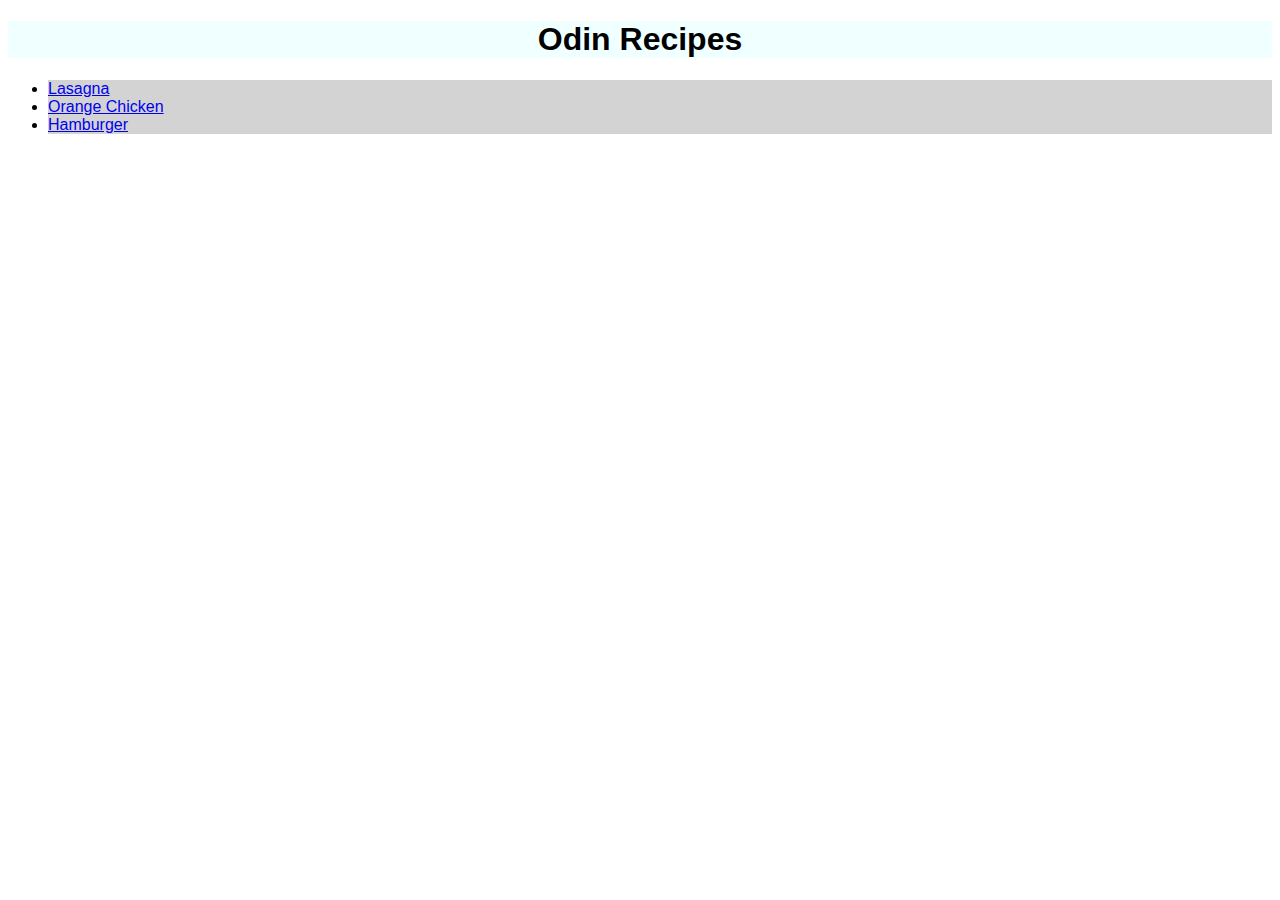
<file: index.html>
<!DOCTYPE html>
<html lang="en">
    <head>
        <meta charset="UTF-8">
        <title>Odin Recipes</title>
        <link rel="stylesheet" href="style.css">
    </head>

    <body>
        <h1 class="title">Odin Recipes</h1>
        <ul class="un-list">
            <li><a href="recipes/lasagna.html">Lasagna</a></li>
            <li><a href="recipes/orange-chicken.html">Orange Chicken</a></li>
            <li><a href="recipes/hamburger.html">Hamburger</a></li>
        </ul>
    </body>
</html>
</file>
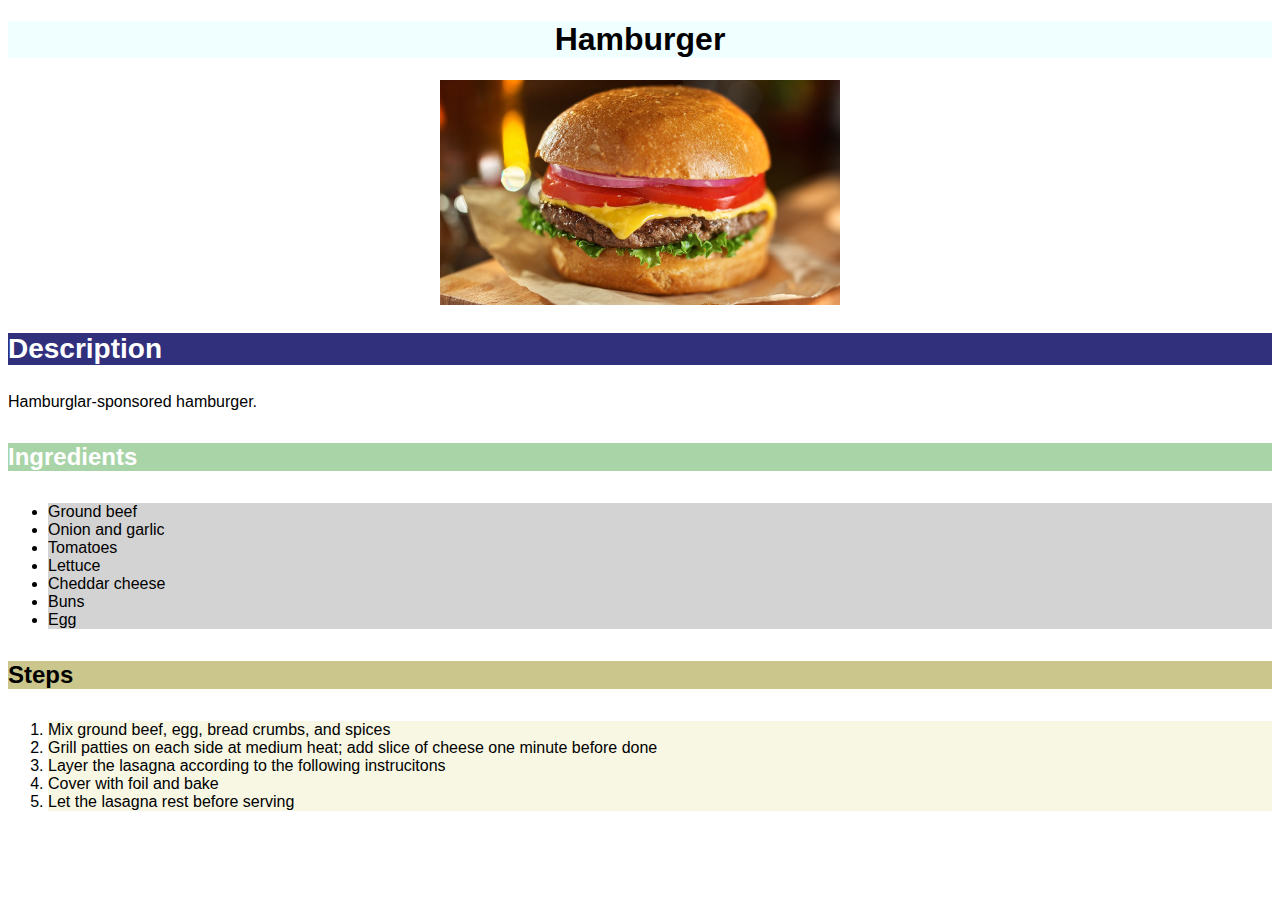
<file: recipes/hamburger.html>
<!DOCTYPE html>
<html lang="en">
    <head>
        <meta charset="UTF-8">
        <meta http-equiv="X-UA-Compatible" content="IE=edge">
        <meta name="viewport" content="width=device-width, initial-scale=1.0">
        <title>Hamburger</title>
        <link rel="stylesheet" href="../style.css">
    </head>
    <body>
        <h1 class="title">Hamburger</h1>
        <img src="hamburger.jpg" alt="Hamburger" id="image">
        <h3 id="Description">Description</h3>
        <p>Hamburglar-sponsored hamburger.</p>
        <h4 id="Ingredients">Ingredients</h4>
        <ul class="un-list">
            <li>Ground beef</li>
            <li>Onion and garlic</li>
            <li>Tomatoes</li>
            <li>Lettuce</li>
            <li>Cheddar cheese</li>
            <li>Buns</li>
            <li>Egg</li>
        </ul>
        <h4 id="Steps">Steps</h4>
        <ol class="or-list">
            <li>Mix ground beef, egg, bread crumbs, and spices</li>
            <li>Grill patties on each side at medium heat; add slice of cheese one minute before done</li>
            <li>Layer the lasagna according to the following instrucitons</li>
            <li>Cover with foil and bake</li>
            <li>Let the lasagna rest before serving</li>
        </ol>
    </body>
</html>
</file>
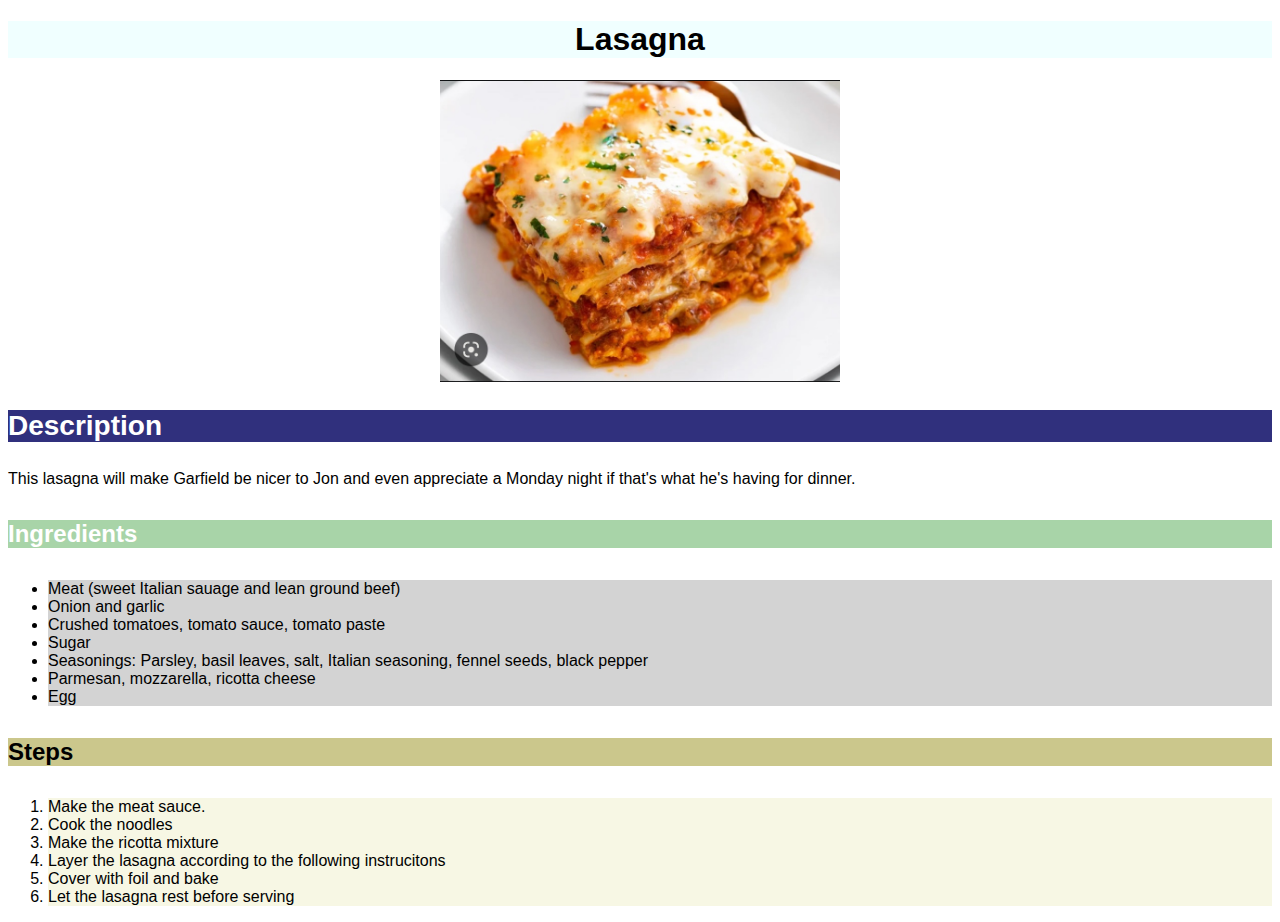
<file: recipes/lasagna.html>
<!DOCTYPE html>
<html lang="en">
    <head>
        <meta charset="UTF-8">
        <meta http-equiv="X-UA-Compatible" content="IE=edge">
        <meta name="viewport" content="width=device-width, initial-scale=1.0">
        <title>Lasagna</title>
        <link rel="stylesheet" href="../style.css">
    </head>
    <body>
        <h1 class="title">Lasagna</h1>
        <img src="lasagna.jpeg" alt="Lasagna" id="image">
        <h3 id="Description">Description</h3>
        <p>This lasagna will make Garfield be nicer to Jon and even appreciate a Monday night if that's what he's having for dinner.</p>
        <h4 id="Ingredients">Ingredients</h4>
        <ul class="un-list">
            <li>Meat (sweet Italian sauage and lean ground beef)</li>
            <li>Onion and garlic</li>
            <li>Crushed tomatoes, tomato sauce, tomato paste</li>
            <li>Sugar</li>
            <li>Seasonings: Parsley, basil leaves, salt, Italian seasoning, fennel seeds, black pepper</li>
            <li>Parmesan, mozzarella, ricotta cheese</li>
            <li>Egg</li>
        </ul>
        <h4 id="Steps">Steps</h4>
        <ol class="or-list">
            <li>Make the meat sauce.</li>
            <li>Cook the noodles</li>
            <li>Make the ricotta mixture</li>
            <li>Layer the lasagna according to the following instrucitons</li>
            <li>Cover with foil and bake</li>
            <li>Let the lasagna rest before serving</li>
        </ol>
    </body>
</html>
</file>
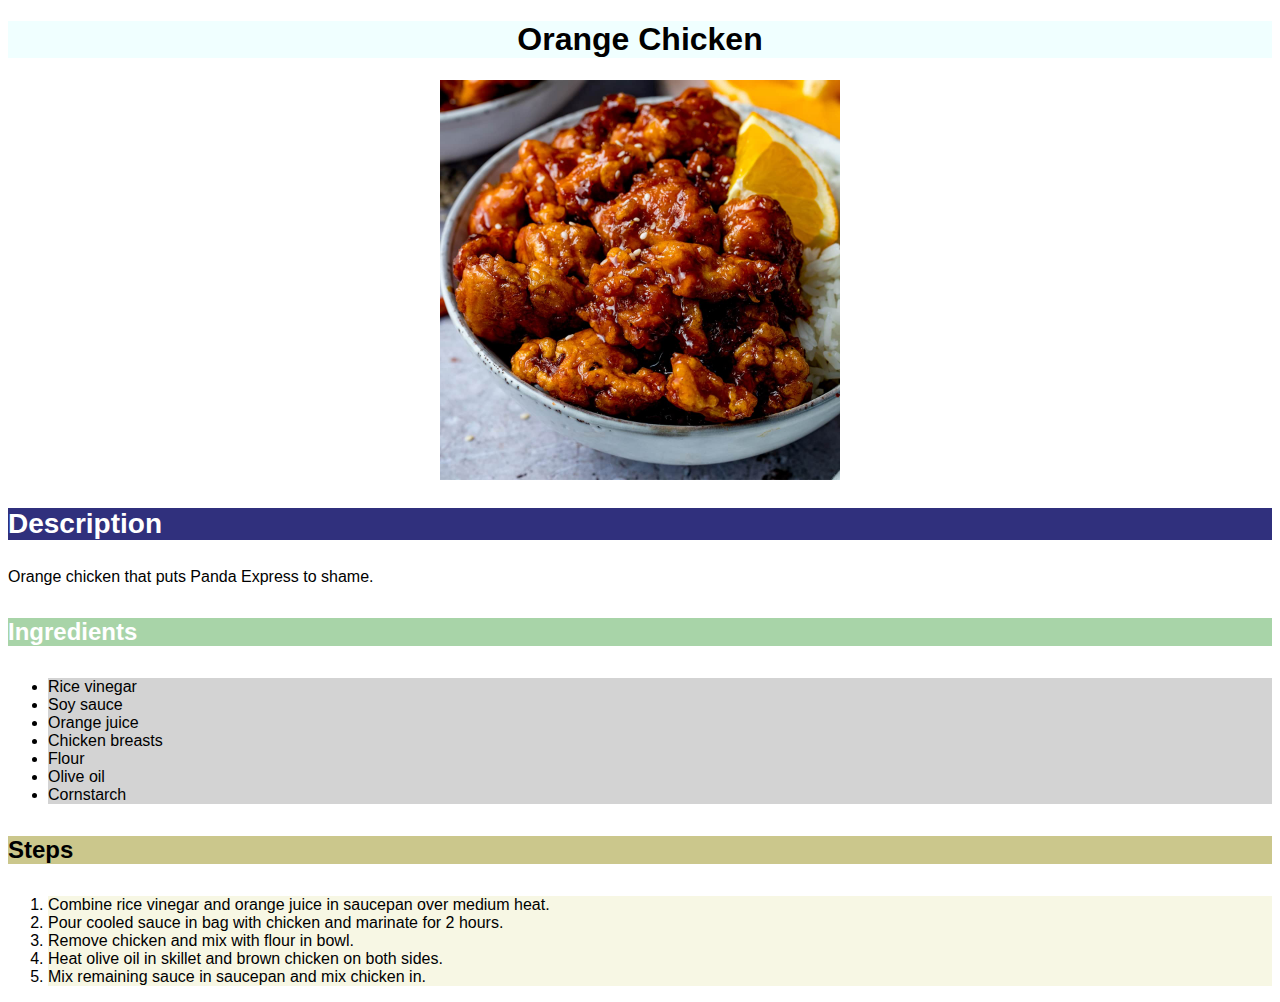
<file: recipes/orange-chicken.html>
<!DOCTYPE html>
<html lang="en">
    <head>
        <meta charset="UTF-8">
        <meta http-equiv="X-UA-Compatible" content="IE=edge">
        <meta name="viewport" content="width=device-width, initial-scale=1.0">
        <title>Orange Chicken</title>
        <link rel="stylesheet" href="../style.css">
    </head>
    <body>
        <h1 class="title">Orange Chicken</h1>
        <img src="orange-chicken.jpg" alt="Orange Chicken" id="image">
        <h3 id="Description">Description</h3>
        <p>Orange chicken that puts Panda Express to shame.</p>
        <h4 id="Ingredients">Ingredients</h4>
        <ul class="un-list">
            <li>Rice vinegar</li>
            <li>Soy sauce</li>
            <li>Orange juice</li>
            <li>Chicken breasts</li>
            <li>Flour</li>
            <li>Olive oil</li>
            <li>Cornstarch</li>
        </ul>
        <h4 id="Steps">Steps</h4>
        <ol class="or-list">
            <li>Combine rice vinegar and orange juice in saucepan over medium heat.</li>
            <li>Pour cooled sauce in bag with chicken and marinate for 2 hours.</li>
            <li>Remove chicken and mix with flour in bowl.</li>
            <li>Heat olive oil in skillet and brown chicken on both sides.</li>
            <li>Mix remaining sauce in saucepan and mix chicken in.</li>
        </ol>
    </body>
</html>
</file>
<file: style.css>
/* The Odin Project Recipes - CSS */
body {
    font-family: Arial, Helvetica, sans-serif;
}

.title {
    font-size: 32px;
    font-weight: 800;
    text-align: center;
    background-color: azure;
}

.un-list li {
    font-size: 16px;
    background-color: rgb(211, 211, 211);
}

.or-list li {
    font-size: 16px;
    background-color: rgba(245, 245, 220, 0.775);
}

#Description {
    font-size: 28px;
    background-color: rgb(48, 48, 125);
    color: white;
    font-weight: bold;
}

 #Ingredients {
    font-size: 24px;
    background-color: rgba(0, 128, 0, 0.343);
    color: white;
    font-weight: bold;
 }

 #Steps {
    font-size: 24px;
    background-color: rgba(189, 183, 107, 0.782);
    font-weight: bold;
 }

 #image {
    height: auto;
    width: 400px;
    margin-left: auto;
    margin-right: auto;
    display: block;
    
 }
</file>
